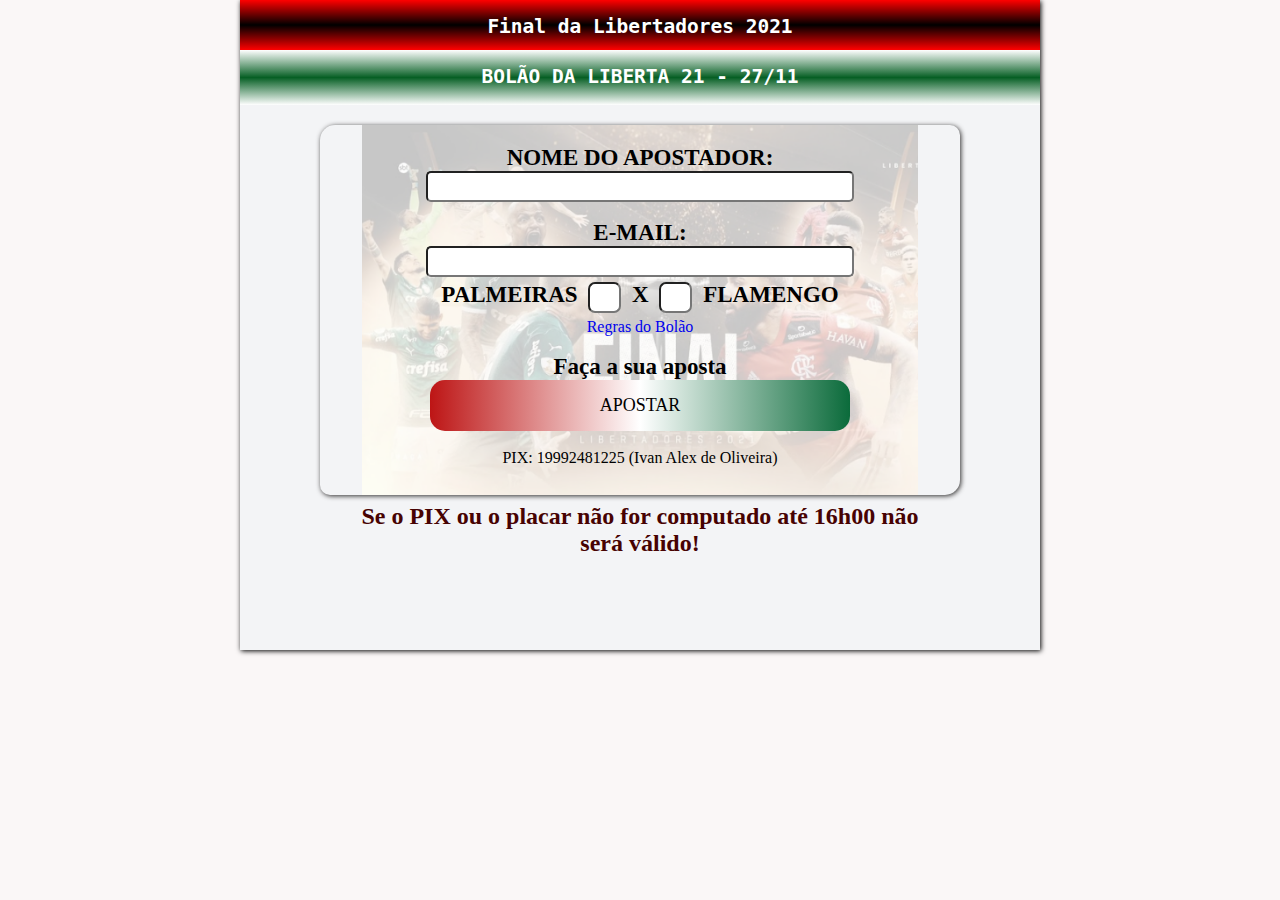
<file: index.html>
<!DOCTYPE html>
<html lang="pt">

<head>
    <meta charset="UTF-8">
    <meta http-equiv="X-UA-Compatible" content="IE=edge">
    <meta name="viewport" content="width=device-width, initial-scale=1.0">
    <link rel="stylesheet" href="style.css">
    <link rel="shortcut icon" href="images/favicon.ico" type="image/x-icon">
    <title>Bolão da Final da Libertadores</title>
</head>
<script src="javascript.js"></script>

<body>


    <div id="interface">
        <header id="topper">
            <h2> Final da Libertadores 2021</h2>
        </header>
        <div id="subBody">
            <h2>BOLÃO DA LIBERTA 21 - 27/11</h2>
        </div>
        <div id="bet">
            <div id="apostaText">

                <form
                    action="https://gmail.us20.list-manage.com/subscribe/post?u=c02eab7d0f9b20c37db842f32&amp;id=5e465a733f"
                    method="POST" name="mc-embedded-subscribe-form" class="validate" target="_blank" novalidate>
                    <h3 class="vermelho">NOME DO APOSTADOR: <br>
                        <input id="nomeApostador" name="FNAME" type="text" required>
                    </h3><br>
                    <h3 class="vermelho">E-MAIL: <br>
                        <input id="nomeApostador" name="EMAIL" type="text" required><br>
                        <h3>
                            PALMEIRAS
                            <input class="placar" name="FPAL" type="number" id="placarP" required>
                            X
                            <input class="placar" name="FFLA" type="number" id="placarF" required>
                            FLAMENGO
                        </h3>
                        <a href="./regras.html">Regras do Bolão</a>
                        <br><br>

                        <h3 class="vermelho">Faça a sua aposta</h3>

                        <input class="botao" type="submit" value="APOSTAR" onclick="apostar()">
                </form>
                <br>
                <p>PIX: 19992481225 (Ivan Alex de Oliveira)</p>
                <br><br>
                <h2 id="informe">Se o PIX ou o placar não for computado até 16h00 não será válido!</h2>
            </div>

        </div>

        <div id="tela">
            <!-- <img src="images/apostas-validas.png" alt=""> -->
        </div>
    </div>

</body>

</html>
</file>
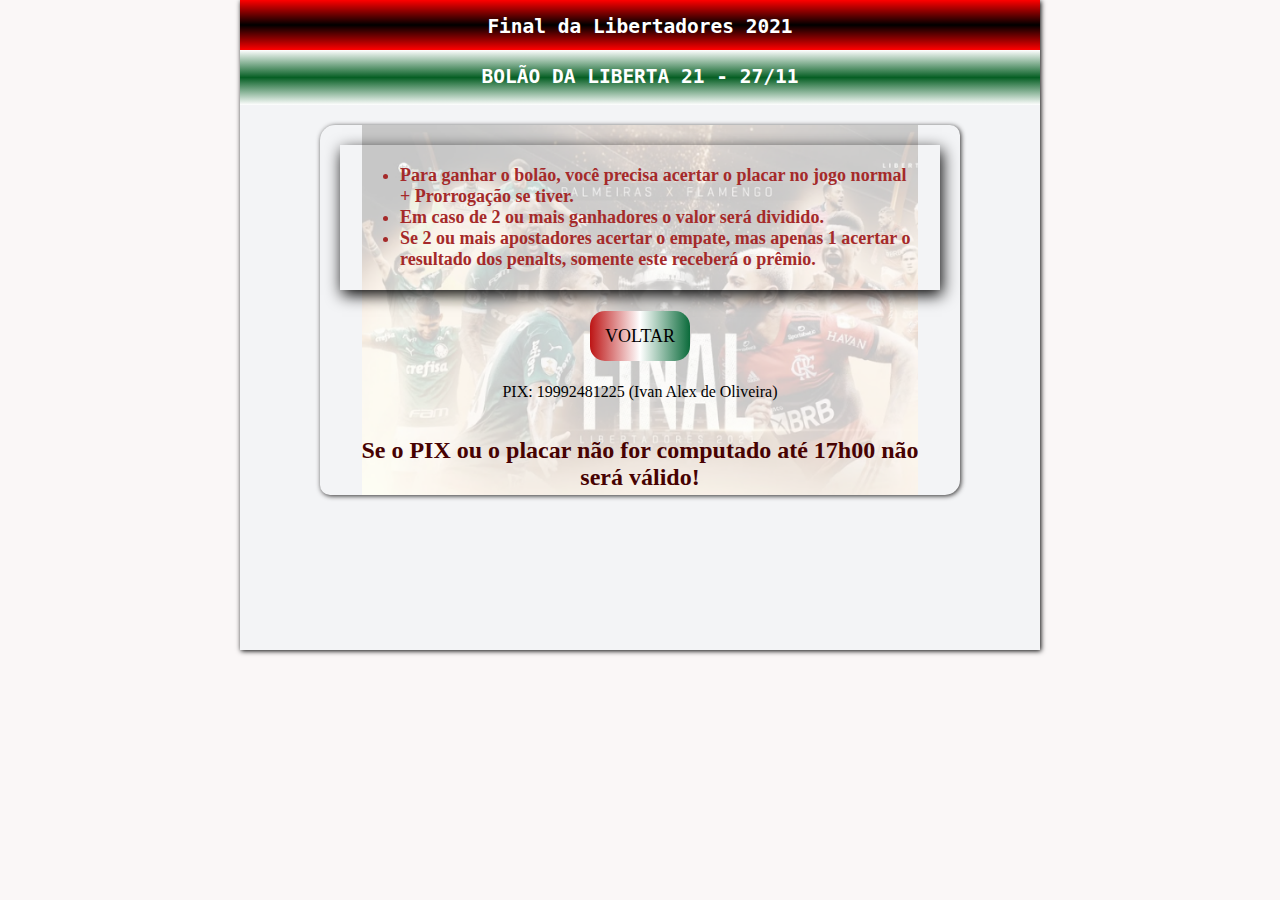
<file: regras.html>
<!DOCTYPE html>
<html lang="pt">

<head>
    <meta charset="UTF-8">
    <meta http-equiv="X-UA-Compatible" content="IE=edge">
    <meta name="viewport" content="width=device-width, initial-scale=1.0">
    <link rel="stylesheet" href="style.css">
    <link rel="shortcut icon" href="images/favicon.ico" type="image/x-icon">
    <title>Regulamento</title>
</head>
<script src="javascript.js"></script>

<body>
    <div id="interface">
        <header id="topper">
            <h2> Final da Libertadores 2021</h2>
        </header>
        <div id="subBody">
            <h2>BOLÃO DA LIBERTA 21 - 27/11</h2>
        </div>
        <div id="bet">
            <div id="apostaText">

                <h5>
                    <ul>
                        <li>Para ganhar o bolão, você precisa acertar o placar no jogo normal + Prorrogação se tiver.</li>
                        <li>Em caso de 2 ou mais ganhadores o valor será dividido.</li>
                        <li>Se 2 ou mais apostadores acertar o empate, mas apenas 1 acertar o resultado dos penalts, somente este receberá o prêmio.</li>
                    </ul>
                </h5>
                <br> <br>
                <a href="./index.html" class="botao">VOLTAR</a>
                <br><br><br>
                <p>PIX: 19992481225 (Ivan Alex de Oliveira)</p>
                <br><br>
                <h2 id="informe">Se o PIX ou o placar não for computado até 17h00 não será válido!</h2>
            </div>

        </div>

        
    </div>

</body>

</html>
</file>
<file: style.css>
* {
    margin: 0;
}
body {
    background-color: rgba(247, 243, 243, 0.644);
    font-family: serif;
    position: relative;
}

#penalte {
    visibility: hidden;
}

/* ============================== INTERFACE ============================== */
#interface {
    background-color: rgba(201, 227, 238, 0.13);
    max-width: 800px;
    height: 650px;
    margin: auto;
    box-shadow: 1px 1px 5px black;
    border-radius: 20;
    position: relative;
}

/* ============================== TOPPER ============================== */
#topper {
    position: sticky;
    top: 0;
    height: 20px;
    text-align: center;
    margin: auto;
    background-image: linear-gradient( RED, black, red);
    padding: 15px;
}
#subBody {
    position: sticky;
    top: 50px;
    height: 25px;
    text-align: center;
    margin: auto;
    background-image: linear-gradient(white, rgb(6, 95, 36), white);
    padding: 15px;
}
    

h2 {
    color: white;
    font-family: monospace;
    box-shadow: 10px brown;
}

h3 {
    font-size: 23px;
    font-family: Cambria, Cochin, Georgia, Times, 'Times New Roman', serif;
}

/* ============================== BET ============================== */

#bet {
    box-shadow: 1px 1px 5px rgb(46, 45, 45);
    background-image: url(./images/jogadores-jogoOPC.png);
    background-position: 50%;
    background-size: contain;
    background-repeat: no-repeat;
    text-align: center;
    width: 80%;
    height: 370px;
    display: block;
    margin: auto;
    margin-top: 20px;
    border-radius: 15px 10px 15px 10px;
}

#apostaText {
    padding: 20px;
    margin-bottom: 10px;
}

.placar {
    width: 25px;
    height: 25px;
    text-align: center;
    margin: 5px;
    border-radius: 7px;
    appearance: none;
    -webkit-appearance: none;
}

#nomeApostador {
    width: 70%;
    height: 25px;
    border-radius: 5px;
}


#tela {
    text-align: center;
    width: 80%;
    height: 350px;
    display: block;
    margin: auto;
    margin-top: 0;
    margin-top: 10px;
    border-radius: 15px 10px 15px 10px;
}

.botao {
    background-image: linear-gradient(to right, rgb(189, 21, 21),white, rgb(11, 107, 59));
    width: 70%;
    border-radius: 15px;
    padding: 15px;
    color: black;
    border: 0px;
    outline: 0;
    font-family: serif;
    font-size: 18px;
}

.botao:hover {
    background-image: linear-gradient(to left, white, gray black);
    transition: 1s;
    color: white;
    background-image: linear-gradient(to right,white, rgb(3, 3, 3),white);
    cursor: pointer;
}

#informe {
    color: rgb(71, 2, 2);
    font-family: Cambria, Cochin, Georgia, Times, 'Times New Roman', serif;
}


li {
    text-align: left;
}

h5 {
    font-size: 18px;
    color: brown;
    box-shadow: 2px 5px 15px black;
    padding: 20px;
}

a {
    text-decoration: none;
}


@media screen and (max-width: 500px) {
    h3{
        color: rgb(5, 112, 59);
        margin-left: 0;
        font-size: 18px;   
    }
    .vermelho {
        color: red;
    }
}
</file>
